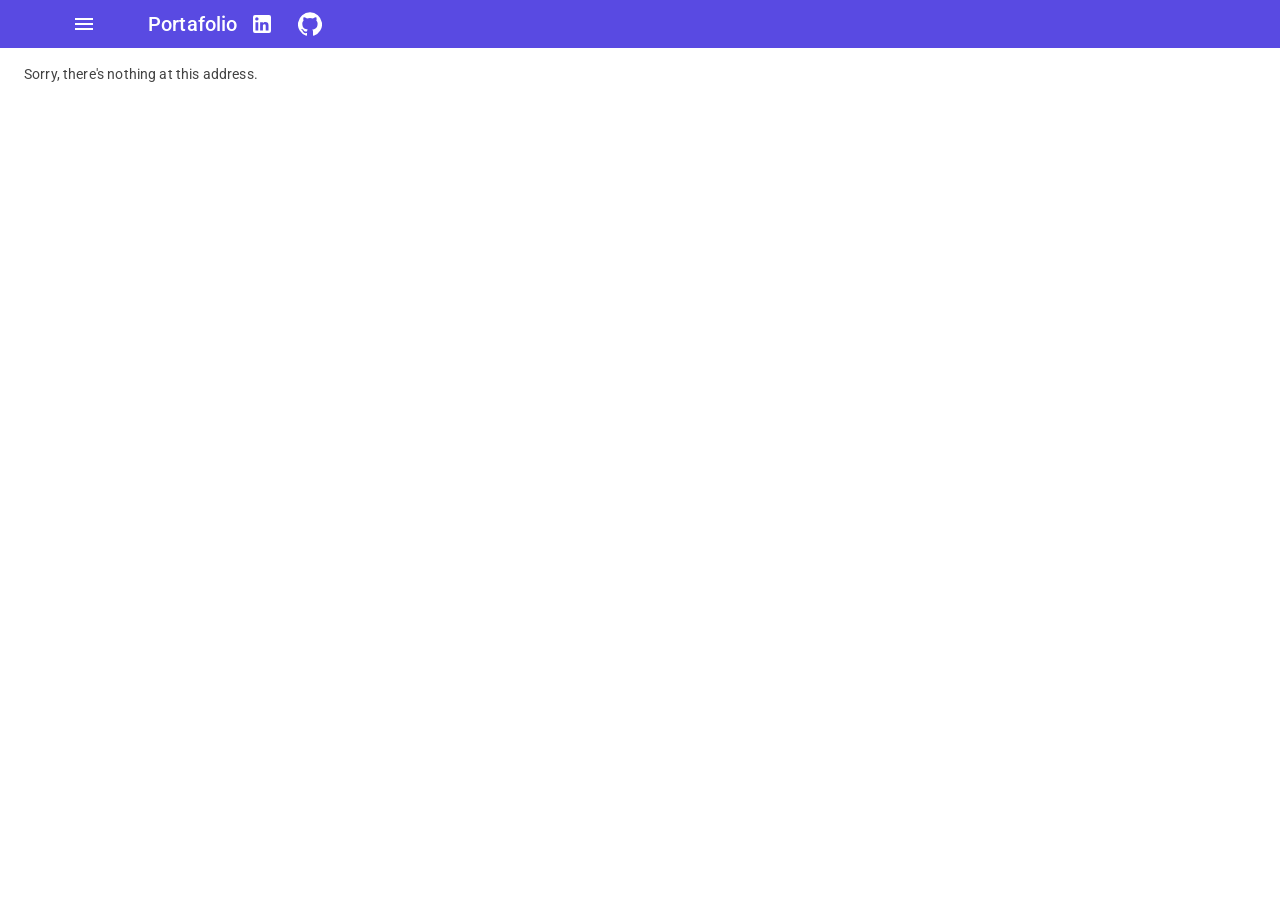
<file: index.html>
<!DOCTYPE html>
<html lang="en">

<head>
    <meta charset="utf-8" />
    <meta name="viewport" content="width=device-width, initial-scale=1.0" />
    <title>All.Alpha.Perfil</title>
    <base href="/" />
    <link rel="stylesheet" href="css/bootstrap/bootstrap.min.css" />
    <link rel="stylesheet" href="css/app.css" />
    <link rel="icon" type="image/png" href="favicon.png" />
    <link href="All.Alpha.Perfil.styles.css" rel="stylesheet" />
    <link href="manifest.webmanifest" rel="manifest" />
    <link rel="apple-touch-icon" sizes="512x512" href="icon-512.png" />
    <link rel="apple-touch-icon" sizes="192x192" href="icon-192.png" />
    <link href="https://fonts.googleapis.com/css?family=Roboto:300,400,500,700&display=swap" rel="stylesheet" />
    <link href="_content/MudBlazor/MudBlazor.min.css" rel="stylesheet" />
</head>

<body>
    <div id="app">
        <svg class="loading-progress">
            <circle r="40%" cx="50%" cy="50%" />
            <circle r="40%" cx="50%" cy="50%" />
        </svg>
        <div class="loading-progress-text"></div>
    </div>

    <div id="blazor-error-ui">
        An unhandled error has occurred.
        <a href="" class="reload">Reload</a>
        <a class="dismiss">🗙</a>
    </div>
    <script src="_framework/blazor.webassembly.js"></script>
    <script>navigator.serviceWorker.register('service-worker.js');</script>
    <script src="_content/MudBlazor/MudBlazor.min.js"></script>
</body>

</html>
</file>
<file: css/app.css>
html, body {
    font-family: 'Helvetica Neue', Helvetica, Arial, sans-serif;
}

h1:focus {
    outline: none;
}

a, .btn-link {
    color: #0071c1;
}

.btn-primary {
    color: #fff;
    background-color: #1b6ec2;
    border-color: #1861ac;
}

.btn:focus, .btn:active:focus, .btn-link.nav-link:focus, .form-control:focus, .form-check-input:focus {
  box-shadow: 0 0 0 0.1rem white, 0 0 0 0.25rem #258cfb;
}

.content {
    padding-top: 1.1rem;
}

.valid.modified:not([type=checkbox]) {
    outline: 1px solid #26b050;
}

.invalid {
    outline: 1px solid red;
}

.validation-message {
    color: red;
}

#blazor-error-ui {
    background: lightyellow;
    bottom: 0;
    box-shadow: 0 -1px 2px rgba(0, 0, 0, 0.2);
    display: none;
    left: 0;
    padding: 0.6rem 1.25rem 0.7rem 1.25rem;
    position: fixed;
    width: 100%;
    z-index: 1000;
}

    #blazor-error-ui .dismiss {
        cursor: pointer;
        position: absolute;
        right: 0.75rem;
        top: 0.5rem;
    }

.blazor-error-boundary {
    background: url([data-uri]) no-repeat 1rem/1.8rem, #b32121;
    padding: 1rem 1rem 1rem 3.7rem;
    color: white;
}

    .blazor-error-boundary::after {
        content: "An error has occurred."
    }

.loading-progress {
    position: relative;
    display: block;
    width: 8rem;
    height: 8rem;
    margin: 20vh auto 1rem auto;
}

    .loading-progress circle {
        fill: none;
        stroke: #e0e0e0;
        stroke-width: 0.6rem;
        transform-origin: 50% 50%;
        transform: rotate(-90deg);
    }

        .loading-progress circle:last-child {
            stroke: #1b6ec2;
            stroke-dasharray: calc(3.141 * var(--blazor-load-percentage, 0%) * 0.8), 500%;
            transition: stroke-dasharray 0.05s ease-in-out;
        }

.loading-progress-text {
    position: absolute;
    text-align: center;
    font-weight: bold;
    inset: calc(20vh + 3.25rem) 0 auto 0.2rem;
}

    .loading-progress-text:after {
        content: var(--blazor-load-percentage-text, "Loading");
    }

code {
    color: #c02d76;
}
</file>
<file: All.Alpha.Perfil.styles.css>
/* /Layout/MainLayout.razor.rz.scp.css */
.page[b-91krhqokvl] {
    position: relative;
    display: flex;
    flex-direction: column;
}

main[b-91krhqokvl] {
    flex: 1;
}

.sidebar[b-91krhqokvl] {
    background-image: linear-gradient(180deg, rgb(5, 39, 103) 0%, #3a0647 70%);
}

.top-row[b-91krhqokvl] {
    background-color: #f7f7f7;
    border-bottom: 1px solid #d6d5d5;
    justify-content: flex-end;
    height: 3.5rem;
    display: flex;
    align-items: center;
}

    .top-row[b-91krhqokvl]  a, .top-row[b-91krhqokvl]  .btn-link {
        white-space: nowrap;
        margin-left: 1.5rem;
        text-decoration: none;
    }

    .top-row[b-91krhqokvl]  a:hover, .top-row[b-91krhqokvl]  .btn-link:hover {
        text-decoration: underline;
    }

    .top-row[b-91krhqokvl]  a:first-child {
        overflow: hidden;
        text-overflow: ellipsis;
    }

@media (max-width: 640.98px) {
    .top-row[b-91krhqokvl] {
        justify-content: space-between;
    }

    .top-row[b-91krhqokvl]  a, .top-row[b-91krhqokvl]  .btn-link {
        margin-left: 0;
    }
}

@media (min-width: 641px) {
    .page[b-91krhqokvl] {
        flex-direction: row;
    }

    .sidebar[b-91krhqokvl] {
        width: 250px;
        height: 100vh;
        position: sticky;
        top: 0;
    }

    .top-row[b-91krhqokvl] {
        position: sticky;
        top: 0;
        z-index: 1;
    }

    .top-row.auth[b-91krhqokvl]  a:first-child {
        flex: 1;
        text-align: right;
        width: 0;
    }

    .top-row[b-91krhqokvl], article[b-91krhqokvl] {
        padding-left: 2rem !important;
        padding-right: 1.5rem !important;
    }
}
/* /Layout/NavMenu.razor.rz.scp.css */
.navbar-toggler[b-rqi0u6mgmt] {
    background-color: rgba(255, 255, 255, 0.1);
}

.top-row[b-rqi0u6mgmt] {
    height: 3.5rem;
    background-color: rgba(0,0,0,0.4);
}

.navbar-brand[b-rqi0u6mgmt] {
    font-size: 1.1rem;
}

.bi[b-rqi0u6mgmt] {
    display: inline-block;
    position: relative;
    width: 1.25rem;
    height: 1.25rem;
    margin-right: 0.75rem;
    top: -1px;
    background-size: cover;
}

.bi-house-door-fill-nav-menu[b-rqi0u6mgmt] {
    background-image: url("data:image/svg+xml,%3Csvg xmlns='http://www.w3.org/2000/svg' width='16' height='16' fill='white' class='bi bi-house-door-fill' viewBox='0 0 16 16'%3E%3Cpath d='M6.5 14.5v-3.505c0-.245.25-.495.5-.495h2c.25 0 .5.25.5.5v3.5a.5.5 0 0 0 .5.5h4a.5.5 0 0 0 .5-.5v-7a.5.5 0 0 0-.146-.354L13 5.793V2.5a.5.5 0 0 0-.5-.5h-1a.5.5 0 0 0-.5.5v1.293L8.354 1.146a.5.5 0 0 0-.708 0l-6 6A.5.5 0 0 0 1.5 7.5v7a.5.5 0 0 0 .5.5h4a.5.5 0 0 0 .5-.5Z'/%3E%3C/svg%3E");
}

.bi-plus-square-fill-nav-menu[b-rqi0u6mgmt] {
    background-image: url("data:image/svg+xml,%3Csvg xmlns='http://www.w3.org/2000/svg' width='16' height='16' fill='white' class='bi bi-plus-square-fill' viewBox='0 0 16 16'%3E%3Cpath d='M2 0a2 2 0 0 0-2 2v12a2 2 0 0 0 2 2h12a2 2 0 0 0 2-2V2a2 2 0 0 0-2-2H2zm6.5 4.5v3h3a.5.5 0 0 1 0 1h-3v3a.5.5 0 0 1-1 0v-3h-3a.5.5 0 0 1 0-1h3v-3a.5.5 0 0 1 1 0z'/%3E%3C/svg%3E");
}

.bi-list-nested-nav-menu[b-rqi0u6mgmt] {
    background-image: url("data:image/svg+xml,%3Csvg xmlns='http://www.w3.org/2000/svg' width='16' height='16' fill='white' class='bi bi-list-nested' viewBox='0 0 16 16'%3E%3Cpath fill-rule='evenodd' d='M4.5 11.5A.5.5 0 0 1 5 11h10a.5.5 0 0 1 0 1H5a.5.5 0 0 1-.5-.5zm-2-4A.5.5 0 0 1 3 7h10a.5.5 0 0 1 0 1H3a.5.5 0 0 1-.5-.5zm-2-4A.5.5 0 0 1 1 3h10a.5.5 0 0 1 0 1H1a.5.5 0 0 1-.5-.5z'/%3E%3C/svg%3E");
}

.nav-item[b-rqi0u6mgmt] {
    font-size: 0.9rem;
    padding-bottom: 0.5rem;
}

    .nav-item:first-of-type[b-rqi0u6mgmt] {
        padding-top: 1rem;
    }

    .nav-item:last-of-type[b-rqi0u6mgmt] {
        padding-bottom: 1rem;
    }

    .nav-item[b-rqi0u6mgmt]  a {
        color: #d7d7d7;
        border-radius: 4px;
        height: 3rem;
        display: flex;
        align-items: center;
        line-height: 3rem;
    }

.nav-item[b-rqi0u6mgmt]  a.active {
    background-color: rgba(255,255,255,0.37);
    color: white;
}

.nav-item[b-rqi0u6mgmt]  a:hover {
    background-color: rgba(255,255,255,0.1);
    color: white;
}

@media (min-width: 641px) {
    .navbar-toggler[b-rqi0u6mgmt] {
        display: none;
    }

    .collapse[b-rqi0u6mgmt] {
        /* Never collapse the sidebar for wide screens */
        display: block;
    }
    
    .nav-scrollable[b-rqi0u6mgmt] {
        /* Allow sidebar to scroll for tall menus */
        height: calc(100vh - 3.5rem);
        overflow-y: auto;
    }
}
</file>
